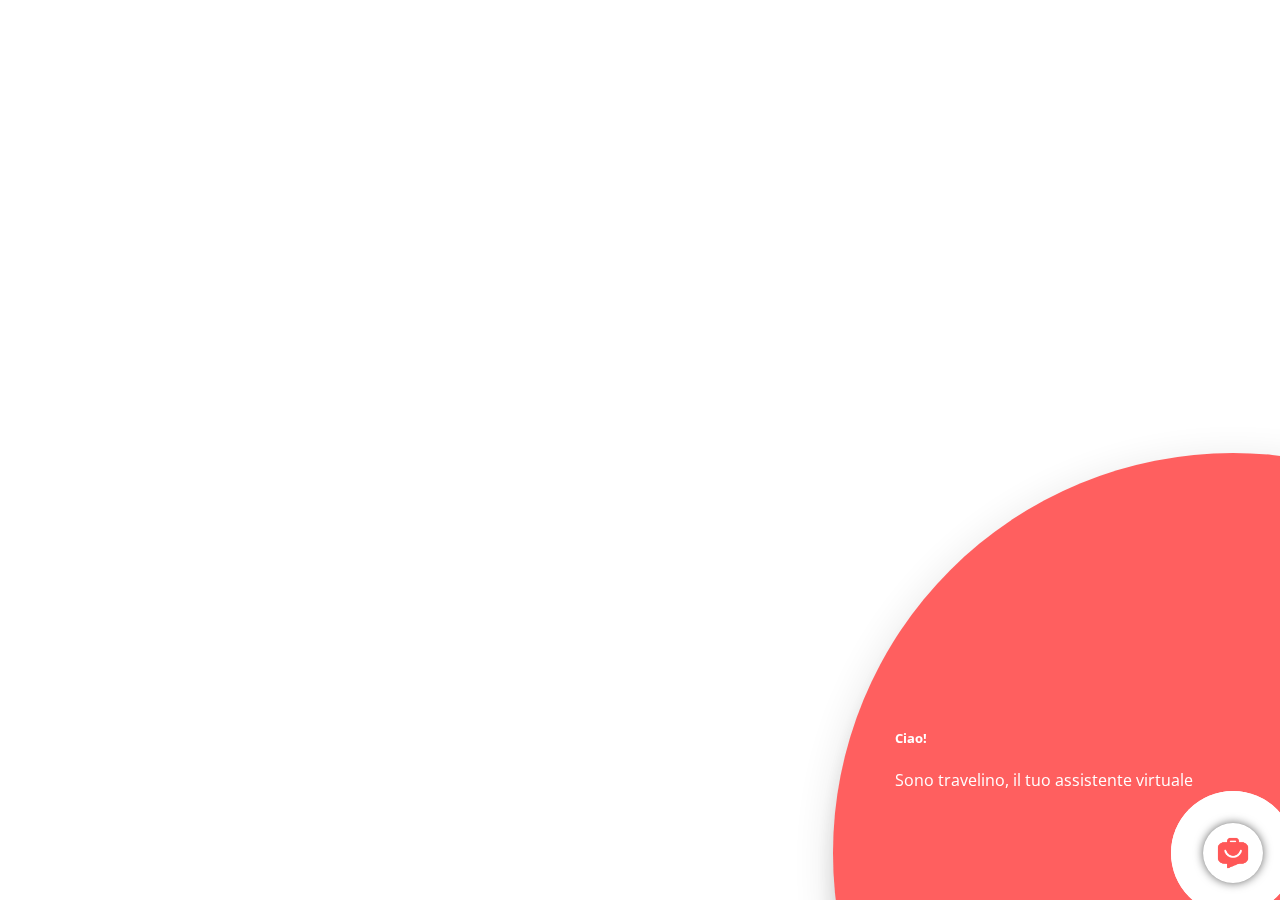
<file: Rasa_widget_web/Chatbot-Widget-main/index.html>
<html>
  <head>
    <title>Chatbot Widget</title>

    <!--Let browser know website is optimized for mobile-->
    <meta name="viewport" content="width=device-width, initial-scale=1.0" />
    <meta content="text/html;charset=utf-8" http-equiv="Content-Type" />
    <meta content="utf-8" http-equiv="encoding" />

    <!--Import Google Icon Font-->
    <link
      href="https://fonts.googleapis.com/icon?family=Material+Icons"
      rel="stylesheet"
    />
    <link rel="preconnect" href="https://fonts.gstatic.com" />
    <link
      href="https://fonts.googleapis.com/css2?family=Open+Sans&display=swap"
      rel="stylesheet"
    />
    <link
      href="https://fonts.googleapis.com/css?family=Raleway:500&display=swap"
      rel="stylesheet"
    />

    <link rel="preconnect" href="https://fonts.gstatic.com" />
    <link
      href="https://fonts.googleapis.com/css2?family=Roboto:wght@300&display=swap"
      rel="stylesheet"
    />

    <link rel="preconnect" href="https://fonts.gstatic.com" />
    <link
      href="https://fonts.googleapis.com/css2?family=Lato&display=swap"
      rel="stylesheet"
    />

    <!--Import Font Awesome Icon Font-->
    <link
      rel="stylesheet"
      href="https://cdnjs.cloudflare.com/ajax/libs/font-awesome/4.7.0/css/font-awesome.min.css"
      integrity="sha256-eZrrJcwDc/3uDhsdt61sL2oOBY362qM3lon1gyExkL0="
      crossorigin="anonymous"
    />

    <!--Import materialize.css-->
    <link
      rel="stylesheet"
      type="text/css"
      href="static/css/materialize.min.css"
    />

    <!--Main css-->
    <link rel="stylesheet" type="text/css" href="static/css/style.css" />
    <meta name="viewport" content="width=device-width, initial-scale=1" />
  </head>

  <body>
    <div class="container">
      <!-- Modal for rendering the charts, declare this if you want to render charts, 
         else you remove the modal -->
      <div id="modal1" class="modal">
        <canvas id="modal-chart"></canvas>
      </div>

      <!--chatbot widget -->
      <div class="widget">
        <div class="chat_header"><span id="close" class="close-button">X</span>
          <span>  
            <img class="chat_header_logo" src="static/img/botAvatar.png">
          </span>
          <div class="chat_header_title_subtitle_container">  
            <span class="chat_header_title">Travelino</span>
            <span class="chat_header_subtitle">Il tuo assistente di viaggio</span>
          </div>
            <!-- Add the name of the bot here -->
  
          </div>
  
          <!--Chatbot contents goes here -->
          <div class="chats" id="chats">
            <div class="clearfix"></div>
          </div>
  
          <!--keypad for user to type the message -->
          <div class="keypad">
            <textarea
              id="userInput"
              placeholder="Scrivi un messaggio..."
              class="usrInput"
            ></textarea>
            <div id="sendButton">
              <i class="fa fa-paper-plane" aria-hidden="true"></i>
            </div>
          </div>
        </div>
  
        <!--bot profile-->
        <div class="profile_div" id="profile_div">
          <img class="imgProfile" src="static/img/botAvatar.png" />
        </div>
  
      <!-- Bot pop-up intro -->
      <div class="tap-target" data-target="profile_div">
          <div class="tap-target-content">
              <h5 class="white-text">Ciao!</h5>
              <p class="white-text">Sono travelino, il tuo assistente virtuale</p>
          </div>
      </div>
      </div>
  
     

    <!--JavaScript at end of body for optimized loading-->
    <script src="https://ajax.googleapis.com/ajax/libs/jquery/3.3.1/jquery.min.js"></script>
    <script
      type="text/javascript"
      src="static/js/lib/materialize.min.js"
    ></script>
    <script src="static/js/lib/uuid.min.js"></script>
    <!--Main Script -->
    <script type="text/javascript" src="static/js/script.js"></script>

    <!--Chart.js Script -->
    <script type="text/javascript" src="static/js/lib/chart.min.js"></script>
    <script type="text/javascript" src="static/js/lib/showdown.min.js"></script>
  </body>
</html>
</file>
<file: Rasa_widget_web/Chatbot-Widget-main/static/css/style.css>
body {
  font-family: "Open Sans", sans-serif;
 
}

/* ============= css related to chats =============== */

.widget {
  display: none;
  width: 350px;
  right: 15px;
  height: 500px;
  bottom: 45px;
  position: fixed;
  background: #fff;
  border-radius: 10px 10px 10px 10px;
  box-shadow: 0 0px 1px 0 rgba(0, 0, 0, 0.16), 0 0px 5px 0 #00000096;
  
}

.chat_header {
  height: 45px;
  background: #ff5757;
  border-radius: 10px 10px 0px 0px;
  padding: 5px;
  font-size: 20px;
  display: flex;
  justify-content: space-between;
  
}

.chat_header_logo {
  height: 37px;
  width: 37px;
  margin-right: 6px;
  margin-top: 7px;
  
}


.chat_header_title {
  color: white;
  margin-top: 0px;
  margin-left: 0px;
  font-size: 20px;
  font-weight: bold;
  font-family: 'San Francisco', Helvetica, Arial, san-serif;
  margin-bottom: 3px;

}

.chat_header_title_subtitle_container{
  display: flex;
  flex-direction: column;
  margin: 5px;
}

.chat_header_subtitle {
  margin: -4;
  color: white;
  font-size: 16px;
  font-family: 'San Francisco', Helvetica, Arial, san-serif;
  margin-left: 2px;
}


.chats {
  /* display: none; */
  height: 385px;
  padding: 2px;
  border-radius: 1px;
  overflow-y: scroll;
  margin-top: 1px;
  transition: 0.2s;
}

div.chats::-webkit-scrollbar {
  overflow-y: hidden;
  width: 0px;
}

.clearfix {
  margin-top: 2px;
  margin-bottom: 2px;
}

.botAvatar {
  border-radius: 50%;
  width: 25px;
  height: 25px;
  float: left;
  margin-left: 5px;
}

.botMsg {
  font-family: 'San Francisco', Helvetica, Arial, san-serif;
  float: left;
  margin-top: 5px;
  background: #ff5757;
  color: white;
  margin-left: 5px;
  padding: 10px;
  max-width: 200px;
  min-width: 25%;
  font-size: 13px;
  word-wrap: break-word;
  border-radius: 5px 20px 20px 20px;
}

div.chats > pre {
  font-family: monospace, monospace;
  font-size: 1em;
  margin: 0 !important;
  /* display: inline !important; */
  white-space: initial !important;
}
div.chats > ul:not(.browser-default) {
  padding-left: 1em;
}
div.chats > ul:not(.browser-default) > li {
  list-style-type: initial;
}


.white-text-primary{
  font-weight: bold;
  font-size: 16px;
}

.white-text-second{
  font-size: 12px;
  
}

div.chats > span.botMsg > ol {
  padding-left: 1em;
}
textarea {
  box-shadow: none;
  resize: none;
  outline: none;
  overflow: hidden;
  font-family: 'San Francisco', Helvetica, Arial, san-serif;
  background-color: transparent;
  font-size: 16px;
}
textarea::-webkit-input-placeholder {
  font-family: 'San Francisco', Helvetica, Arial, san-serif;
}

textarea-webkit-scrollbar {
  width: 0 !important;
}

.userMsg {
  animation: animateElement linear 0.2s;
  animation-iteration-count: 1;
  margin-top: 5px;
  word-wrap: break-word;
  padding: 10px;
  float: right;
  margin-right: 6px;
  background: #F4F4F4;
  color: black;
  margin-bottom: 4px;
  font-size: 13px;
  max-width: 200px;
  border-radius: 20px 5px 20px 20px;
}



.userAvatar {
  animation: animateElement linear 0.3s;
  animation-iteration-count: 1;
  border-radius: 50%;
  width: 25px;
  height: 25px;
  float: right;
  margin-right: 5px;
}


.usrInput::placeholder{
  color: #999;
}

.usrInput {
  font-family: 'San Francisco', Helvetica, Arial, san-serif;
  padding: 15px;
  width: 280px;
  margin-left: 10px;
  border: 0;
  padding-left: 15px;
  height: 40px;
  font-size: 16px !important;
}

.keypad {
  /* display: none;  */
  background: #F4F7F9;
  height: 40px;
  position: absolute;
  bottom: 0px;
  width: 340px;
  padding: 5px;
  border-radius: 0px 0px 10px 10px;
  border-top: 1px solid #e3e7ee;
  padding-top: 1px;
}

#sendButton {
  height: 20px;
  width: 20px;
  display: inline-block;
  float: right;
  text-align: center;
  padding: 10px;
  font-size: 20px;
  cursor: pointer;
  color: #ff5757;
}

.imgProfile {
  box-shadow: 0 0px 1px 0 rgba(0, 0, 0, 0.16), 0 0px 10px 0 #00000096;
  border-radius: 50px;
  width: 60px;
  background: white;
}

.profile_div {
  /* display: none; */
  position: fixed;
  padding: 1px;
  bottom: 0;
  right: 0;
  cursor: pointer;
  margin: 16px;
}





@keyframes animateElement {
  0% {
    opacity: 0;
    transform: translate(0px, 10px);
  }
  100% {
    opacity: 1;
    transform: translate(0px, 0px);
  }
}

.fa .fa-user-o {
  font-size: 15px;
}

.stars-outer {
  display: inline- lock;
  position: relative;
  font-family: FontAwesome;
}

.stars-outer::before {
  content: "\f006 \f006 \f006 \f006 \f006";
}

.stars-inner {
  position: absolute;
  top: 0;
  left: 0;
  white-space: nowrap;
  overflow: hidden;
  width: 0;
}

.stars-inner::before {
  content: "\f005 \f005 \f005 \f005 \f005";
  color: #f8ce0b;
}

div.content::-webkit-scrollbar {
  width: 0 !important;
}

div.content_data::-webkit-scrollbar {
  overflow-y: hidden;
  width: 0px;
 
}


/* cards carousels */

.cards {
  display: flex;
  position: sticky;
  max-width: 600px;
  font-family: 'San Francisco', Helvetica, Arial, san-serif;
  
}

.cards_button{
  font-family: 'San Francisco', Helvetica, Arial, san-serif;
  font-size: 17px;
  padding: 2px;
  -webkit-appearance: none;
  appearance: none;
  background-color: rgb(249 251 251);
  color: black;
  border-radius: 100px;
  border: none;
  cursor: pointer;
  position: relative;
  top: 6px;
  margin: 0 auto;
  display: block;
  width: 220px;
  text-align: center;
  height: 30px;
  box-shadow: 4px 4px 4px #d6d6d6;
  font-weight: bold;
}







.cards_scroller {
  overflow-x: hidden; 
  overflow-y: hidden;
  display: flex;
  height: 240px;
  width: 420px; 
  transition: width 0.5s ease;
  margin-left: 5px;
  -webkit-overflow-scrolling: touch; 
  
}




.cards .arrow {
  position: absolute;
  top: 50%;
  transform: translateY(-50%);
  height: 30px;
  width: 30px;
  border-radius: 2px;
  background-position: 50% 50%;
  background-repeat: no-repeat;
  z-index: 1;
  
}

.cards .arrow.next {
  display: none;
  font-size: 30px;
  right: 8px;
  color: #F57575;
}

.cards .arrow.prev {
  display: none;
  font-size: 30px;
  left: 10px;
  color: #F57575;
}

.cards_scroller > div.carousel_cards {
  margin: 5px;
  scroll-snap-align: center;
  position: relative;
  scroll-behavior: smooth;
}

.cards_scroller div.carousel_cards {
  min-width: 70%;
  max-height: 90%;
  background: rgb(246 244 244);
  border-radius: 10px;
  box-shadow: 4px 4px 4px #e0e0e0;
}

@-webkit-keyframes fadeInLeft {
  from {
    opacity: 0;
    -webkit-transform: translatex(-10px);
    -moz-transform: translatex(-10px);
    -o-transform: translatex(-10px);
    transform: translatex(-10px);
  }
  to {
    opacity: 1;
    -webkit-transform: translatex(0);
    -moz-transform: translatex(0);
    -o-transform: translatex(0);
    transform: translatex(0);
  }
}

.in-left {
  -webkit-animation-name: fadeInLeft;
  -moz-animation-name: fadeInLeft;
  -o-animation-name: fadeInLeft;
  animation-name: fadeInLeft;
  -webkit-animation-fill-mode: both;
  -moz-animation-fill-mode: both;
  -o-animation-fill-mode: both;
  animation-fill-mode: both;
  -webkit-animation-duration: 0.8s;
  -moz-animation-duration: 0.8s;
  -o-animation-duration: 0.8s;
  animation-duration: 0.8s;
  -webkit-animation-delay: 0.8s;
  -moz-animation-delay: 0.8s;
  -o-animation-duration: 0.8s;
  animation-delay: 0.8s;
}

/* css for cards within the cards carousels */

.cardBackgroundImage {
  width: 240px;
  position: absolute;
  object-fit: cover;
  border-radius: 11px;
}

.cardFooter {
  background: rgb(246 244 244);
  border-radius: 0px 0px 5px 5px;
  position: absolute;
  z-index: 3;
  color: white;
  bottom: 0px;
  width: 100%;
  word-wrap: break-word;
  padding: 1px;
  height: 95px;
}

.cardTitle {
  font-family: 'San Francisco', Helvetica, Arial, san-serif;
  overflow: hidden;
  white-space: break-spaces;
  text-overflow: ellipsis;
  width: 90%;
  display: flow;
  margin-bottom: 1px;
  font-size: 17.89px;
  font-weight: bold; 
  padding: 5px;
  color: black;
  cursor: pointer;
  text-align: left;
  margin-left: 5px;
  margin-top: 3px;
}



.cardDescription {
  font-family: 'San Francisco', Helvetica, Arial, san-serif;
  padding: 1px;
  font-size: 13px;
  color: #666565;
  line-height: 15px;
  text-align: left;
  margin-left: 9px;
  margin-top: -7px;
}


/* css for botTyping */

.botTyping {
  float: left;
  margin-top: 5px;
  background: #ff5757;
  color: #FFFFFF;
  margin-left: 3px;
  padding: 15px;
  border-radius: 5px 20px 20px 20px;
  max-width: 80px;
  min-width: 60px;
  max-height: 3px;
  min-height: 1px;
  word-wrap: break-word;
  border-radius: 5px 20px 20px 20px;
}

.botTyping > div {
  width: 8px;
  height: 8px;
  background-color: #FFFFFF;
  border-radius: 100%;
  display: inline-block;
  -webkit-animation: sk-bouncedelay 1.4s infinite ease-in-out both;
  animation: sk-bouncedelay 1.4s infinite ease-in-out both;
  margin-right: 5px;
}

.botTyping .bounce1 {
  -webkit-animation-delay: -0.32s;
  animation-delay: -0.32s;
}

.botTyping .bounce2 {
  -webkit-animation-delay: -0.16s;
  animation-delay: -0.16s;
}

@-webkit-keyframes sk-bouncedelay {
  0%,
  80%,
  100% {
    -webkit-transform: scale(0);
  }
  40% {
    -webkit-transform: scale(1);
  }
}

@keyframes sk-bouncedelay {
  0%,
  80%,
  100% {
    -webkit-transform: scale(0);
    transform: scale(0);
  }
  40% {
    -webkit-transform: scale(1);
    transform: scale(1);
  }
}

input:focus {
  outline: none;
}

video:focus {
  outline: none;
}

.video-container iframe,
.video-container object,
.video-container embed {
  position: absolute;
  top: 0;
  left: 0;
  width: 90%;
  height: 100%;
  margin-left: 5%;
  border-radius: 10px;
  border-style: none;
}

/* Bot pop-up intro */

.tap-target {
  color: #fff;
  background: #FF5757;
}

.img_close{
  height: 20px;
  width: 20px;
  margin-top: 12%;
  
}

.box_close{
   margin-right: 4%;
   margin-top: 6.2%;
}



.splide__arrow svg {
  fill: #ff5757 !important;
 
}



/* css for quick replies */

.quickReplies {
  display: -webkit-box; 
  /*display: ruby; */
  user-select: none;
  float: left;
  height: 12%;
  overflow-x: auto;
  scroll-snap-type: x;
  cursor: grab;
  scroll-behavior: smooth;
  scrollbar-width: none;
  width: 100%;
  margin-top: 3%;
}

.quickReplies::-webkit-scrollbar { /* for chrome */
  display: none;
}

.quickReplies.active {
  cursor: grabbing;
  cursor: -webkit-grabbing;
  transform: scale(1);
}

.chip {
  background-color: rgb(246 244 244);
  border: 0px solid ;
  color: #ff5757;
  font-weight: bolder;
  border-radius: 34px;
  height: 50%;   
  margin-right:5%;  
  padding-top: 1%;
  padding-right: 3%;
  padding-left: 3%;  
  padding-bottom:1%; 
  box-shadow: -4px 4px 4px rgb(182 182 182);  
  margin-left:5%;
}

.chip:hover {
  color: black;
  transform: scale(1);
}
</file>
